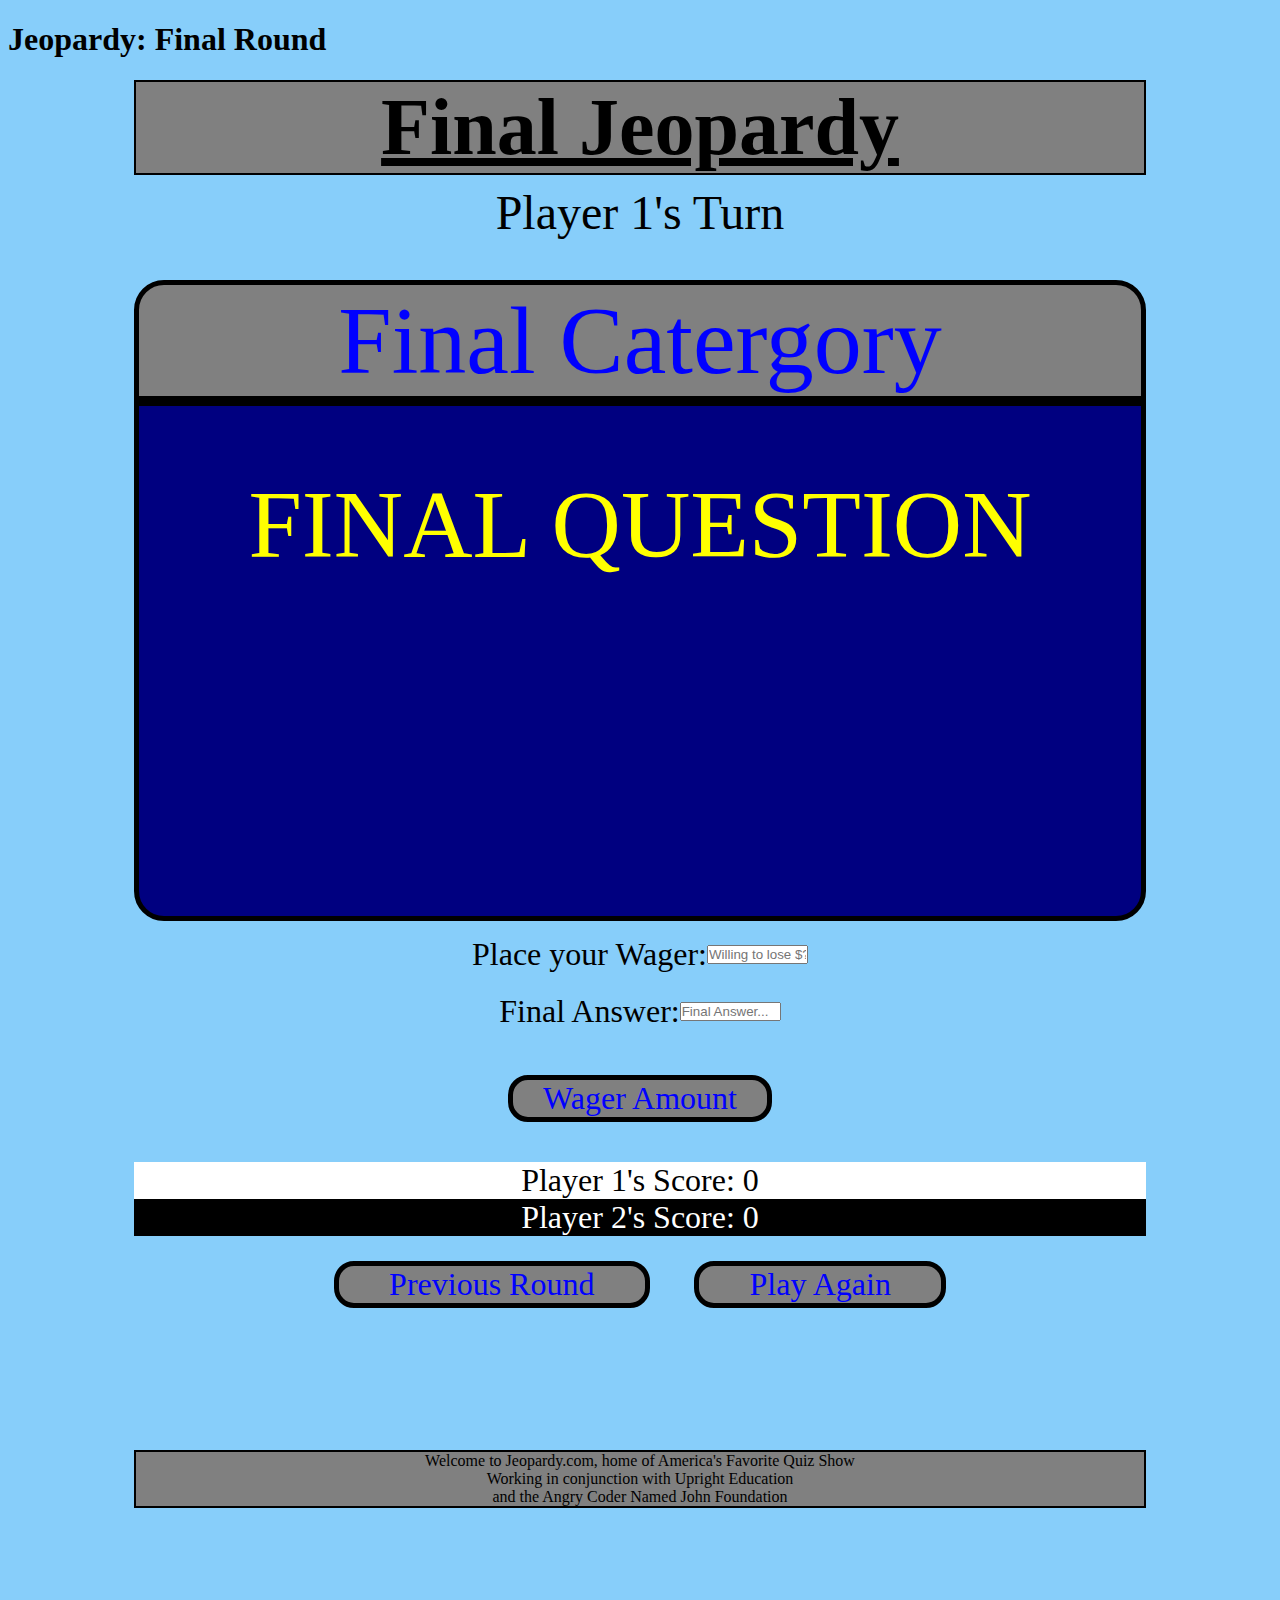
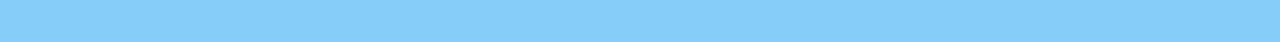
<file: final-jeopardy.html>
<!-- HTML Week 1 - Project -->
<!-- Jeopardy! Project -->
<!-- Final Round Page -->

<!DOCTYPE html>
<html lang="en">
  <head>
    <meta charset="UTF-8" />
    <meta http-equiv="X-UA-Compatible" content="IE=edge" />
    <meta name="viewport" content="width=device-width, initial-scale=1.0" />
    <title>Jeopardy: Final Round</title>
    <!-- Boot Strap reference link  "paste link into head of html" -->
    <link
      href="https://cdn.jsdelivr.net/npm/bootstrap@5.0.2/dist/css/bootstrap.min.css"
      rel="stylesheet"
      integrity="sha384-EVSTQN3/azprG1Anm3QDgpJLIm9Nao0Yz1ztcQTwFspd3yD65VohhpuuCOmLASjC"
      crossorigin="anonymous"
    />
    <link rel="stylesheet" href="index.css" />
    <!-- Linked to CSS -->
  </head>
  <body>
    <h1 class="text-center">Jeopardy: Final Round</h1>
    <!-- Do not change the script source. Allows import/export to work. -->
    <script src="./scripts/index.js" type="module"></script>
    <!-- I added the lines below here -->
    <div class="tub">
      <div class="box header">Final Jeopardy</div>
      <!--TODO This will need to change to say the current player's turn -->
      <div class="player">Player 1's Turn</div>
      <div class="finalJeopardy">
        <div class="box finalCatergory">Final Catergory</div>
        <div class="box points finalQuestion">FINAL QUESTION</div>
      </div>
      <div class="bet">
        <label>Place your Wager:</label>

        <input
          type="text"
          required
          minlength="1"
          maxlength="8"
          size="10"
          placeholder="Willing to lose $?"
        />
      </div>
      <div class="userInput">
        <label>Final Answer:</label>
        <input
          type="text"
          required
          minlength="1"
          maxlength="100"
          size="10"
          placeholder="Final Answer..."
        />
      </div>
      <div class="answers">
        <div class="answer">Wager Amount</div>
      </div>

      <div class="score">
        <!-- TODO This will need to update to reflect each Player's Score -->
        <div class="row">
          <div class="score1 col-lg-6">Player 1's Score: 0</div>
          <div class="score2 col-lg-6">Player 2's Score: 0</div>
        </div>
      </div>

      <!-- Next Round Buttons -->
      <div class="nextRound">
        <nav class="links">
          <a href="round-2.html" class="button">Previous Round</a>
          <a href="index.html" class="button">Play Again</a>
        </nav>
      </div>
      <div class="box footer">
        Welcome to Jeopardy.com, home of America's Favorite Quiz Show <br />
        Working in conjunction with Upright Education <br />
        and the Angry Coder Named John Foundation
      </div>
    </div>
    <!-- Bootstrap Javascript "last script to be accessed by website - LAST THING IN BODY OF HTML" -->
    <script
      src="https://cdn.jsdelivr.net/npm/bootstrap@5.0.2/dist/js/bootstrap.bundle.min.js"
      integrity="sha384-MrcW6ZMFYlzcLA8Nl+NtUVF0sA7MsXsP1UyJoMp4YLEuNSfAP+JcXn/tWtIaxVXM"
      crossorigin="anonymous"
    ></script>
    <!-- I added the lines above here -->
  </body>
</html>
</file>
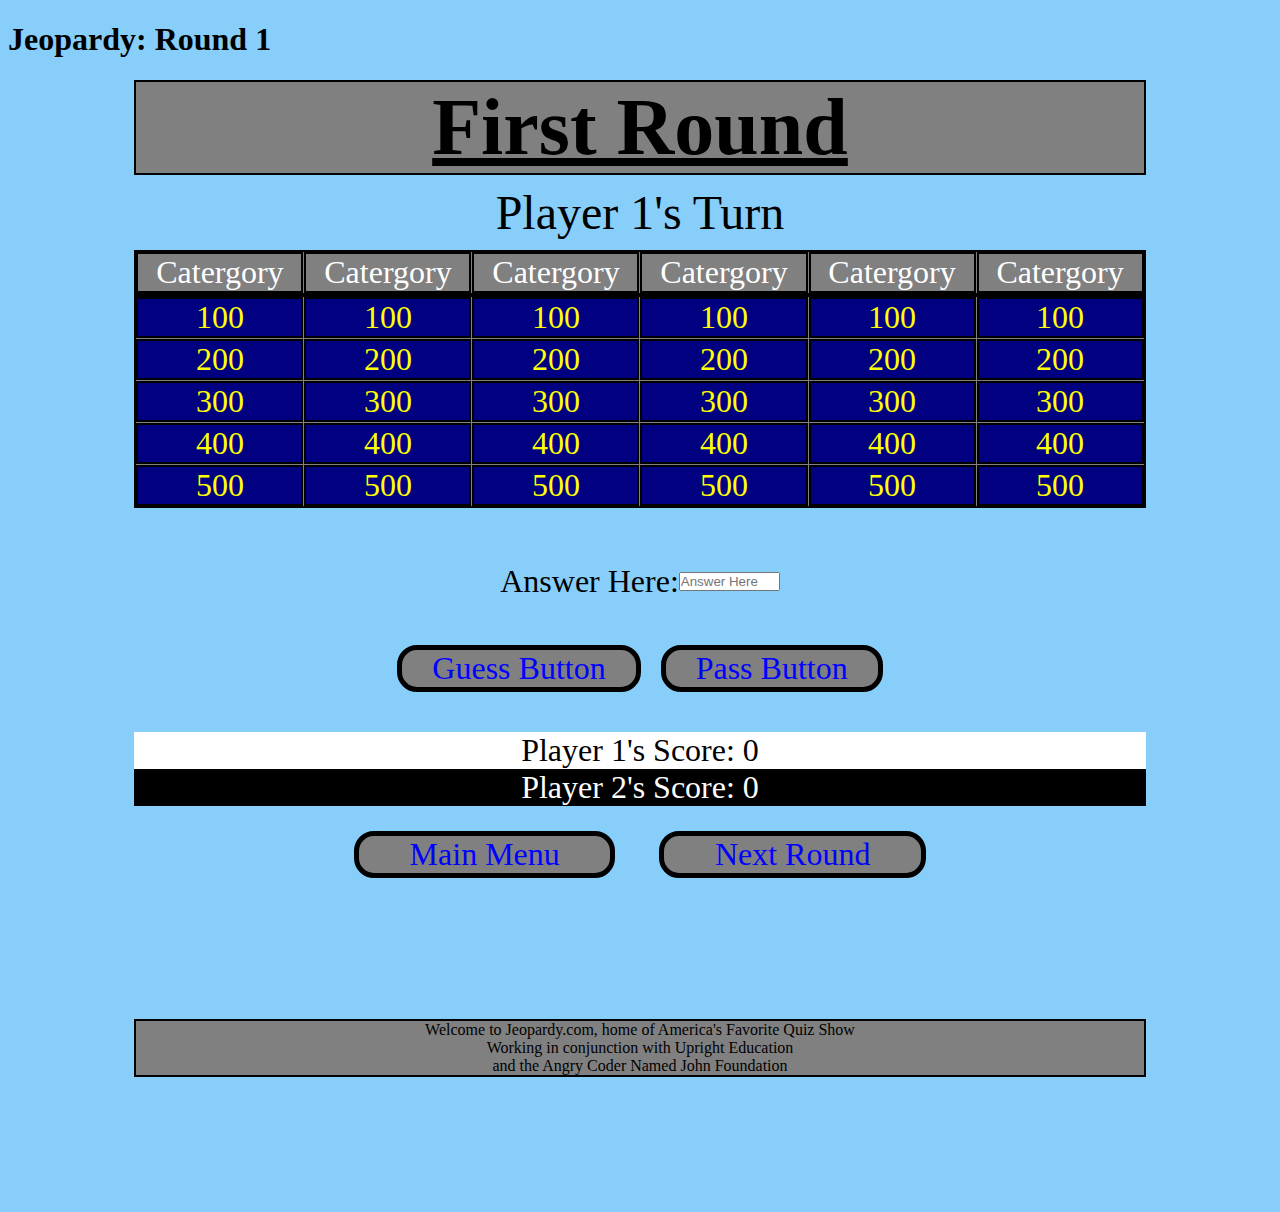
<file: round-1.html>
<!-- HTML Week 1 - Project -->
<!-- Jeopardy! Project -->
<!-- First Round Page -->

<!DOCTYPE html>
<html lang="en">
  <head>
    <meta charset="UTF-8" />
    <meta http-equiv="X-UA-Compatible" content="IE=edge" />
    <meta name="viewport" content="width=device-width, initial-scale=1.0" />
    <title>Jeopardy: Round 1</title>
    <!-- Boot Strap reference link  "paste link into head of html" -->
    <link
      href="https://cdn.jsdelivr.net/npm/bootstrap@5.0.2/dist/css/bootstrap.min.css"
      rel="stylesheet"
      integrity="sha384-EVSTQN3/azprG1Anm3QDgpJLIm9Nao0Yz1ztcQTwFspd3yD65VohhpuuCOmLASjC"
      crossorigin="anonymous"
    />
    <link rel="stylesheet" href="index.css" />
    <!-- Linked to CSS -->
  </head>
  <body>
    <h1 class="text-center">Jeopardy: Round 1</h1>
    <!-- Do not change the script source. Allows import/export to work. -->
    <script src="./scripts/index.js" type="module"></script>
    <!-- I added the lines below here -->
    <div class="tub">
      <div class="box header">First Round</div>
      <div class="player">Player 1's Turn</div>
      <!--TODO This will need to change to say the current player's turn -->
      <div class="jeopardyBoard">
        <div class="box catergory">
          <!-- Makes the row of Catergories -->
          <div class="box catergory1">Catergory</div>
          <div class="box catergory2">Catergory</div>
          <div class="box catergory3">Catergory</div>
          <div class="box catergory4">Catergory</div>
          <div class="box catergory5">Catergory</div>
          <div class="box catergory6">Catergory</div>
        </div>
        <div class="box question">
          <!-- Makes the Grid for the Questions -->
          <div class="box question1_1 points">100</div>
          <div class="box question1_2 points">100</div>
          <div class="box question1_3 points">100</div>
          <div class="box question1_4 points">100</div>
          <div class="box question1_5 points">100</div>
          <div class="box question1_6 points">100</div>
          <div class="box question2_1 points">200</div>
          <div class="box question2_2 points">200</div>
          <div class="box question2_3 points">200</div>
          <div class="box question2_4 points">200</div>
          <div class="box question2_5 points">200</div>
          <div class="box question2_6 points">200</div>
          <div class="box question3_1 points">300</div>
          <div class="box question3_2 points">300</div>
          <div class="box question3_3 points">300</div>
          <div class="box question3_4 points">300</div>
          <div class="box question3_5 points">300</div>
          <div class="box question3_6 points">300</div>
          <div class="box question4_1 points">400</div>
          <div class="box question4_2 points">400</div>
          <div class="box question4_3 points">400</div>
          <div class="box question4_4 points">400</div>
          <div class="box question4_5 points">400</div>
          <div class="box question4_6 points">400</div>
          <div class="box question5_1 points">500</div>
          <div class="box question5_2 points">500</div>
          <div class="box question5_3 points">500</div>
          <div class="box question5_4 points">500</div>
          <div class="box question5_5 points">500</div>
          <div class="box question5_6 points">500</div>
        </div>
      </div>

      <div class="userInput">
        <label>Answer Here:</label>
        <!-- This code allows the player to input an answer -->
        <input
          type="text"
          required
          minlength="1"
          maxlength="20"
          size="10"
          placeholder="Answer Here"
        />
      </div>

      <div class="answers">
        <!-- Selector Buttons -->
        <div class="answer">Guess Button</div>
        <div class="answer">Pass Button</div>
      </div>

      <div class="score">
        <!--TODO This will need to update to reflect each Player's Score -->
        <div class="row">
          <div class="score1 col-lg-6">Player 1's Score: 0</div>
          <div class="score2 col-lg-6">Player 2's Score: 0</div>
        </div>
      </div>

      <!-- Next Round Buttons -->
      <div class="nextRound">
        <nav class="links justify-content-center">
          <a href="index.html" class="button">Main Menu</a>
          <a href="round-2.html" class="button">Next Round</a>
        </nav>
      </div>
      <div class="box footer">
        Welcome to Jeopardy.com, home of America's Favorite Quiz Show <br />
        Working in conjunction with Upright Education <br />
        and the Angry Coder Named John Foundation
      </div>
    </div>
    <!-- Bootstrap Javascript "last script to be accessed by website - LAST THING IN BODY OF HTML" -->
    <script
      src="https://cdn.jsdelivr.net/npm/bootstrap@5.0.2/dist/js/bootstrap.bundle.min.js"
      integrity="sha384-MrcW6ZMFYlzcLA8Nl+NtUVF0sA7MsXsP1UyJoMp4YLEuNSfAP+JcXn/tWtIaxVXM"
      crossorigin="anonymous"
    ></script>
    <!-- I added the lines above here -->
  </body>
</html>
</file>
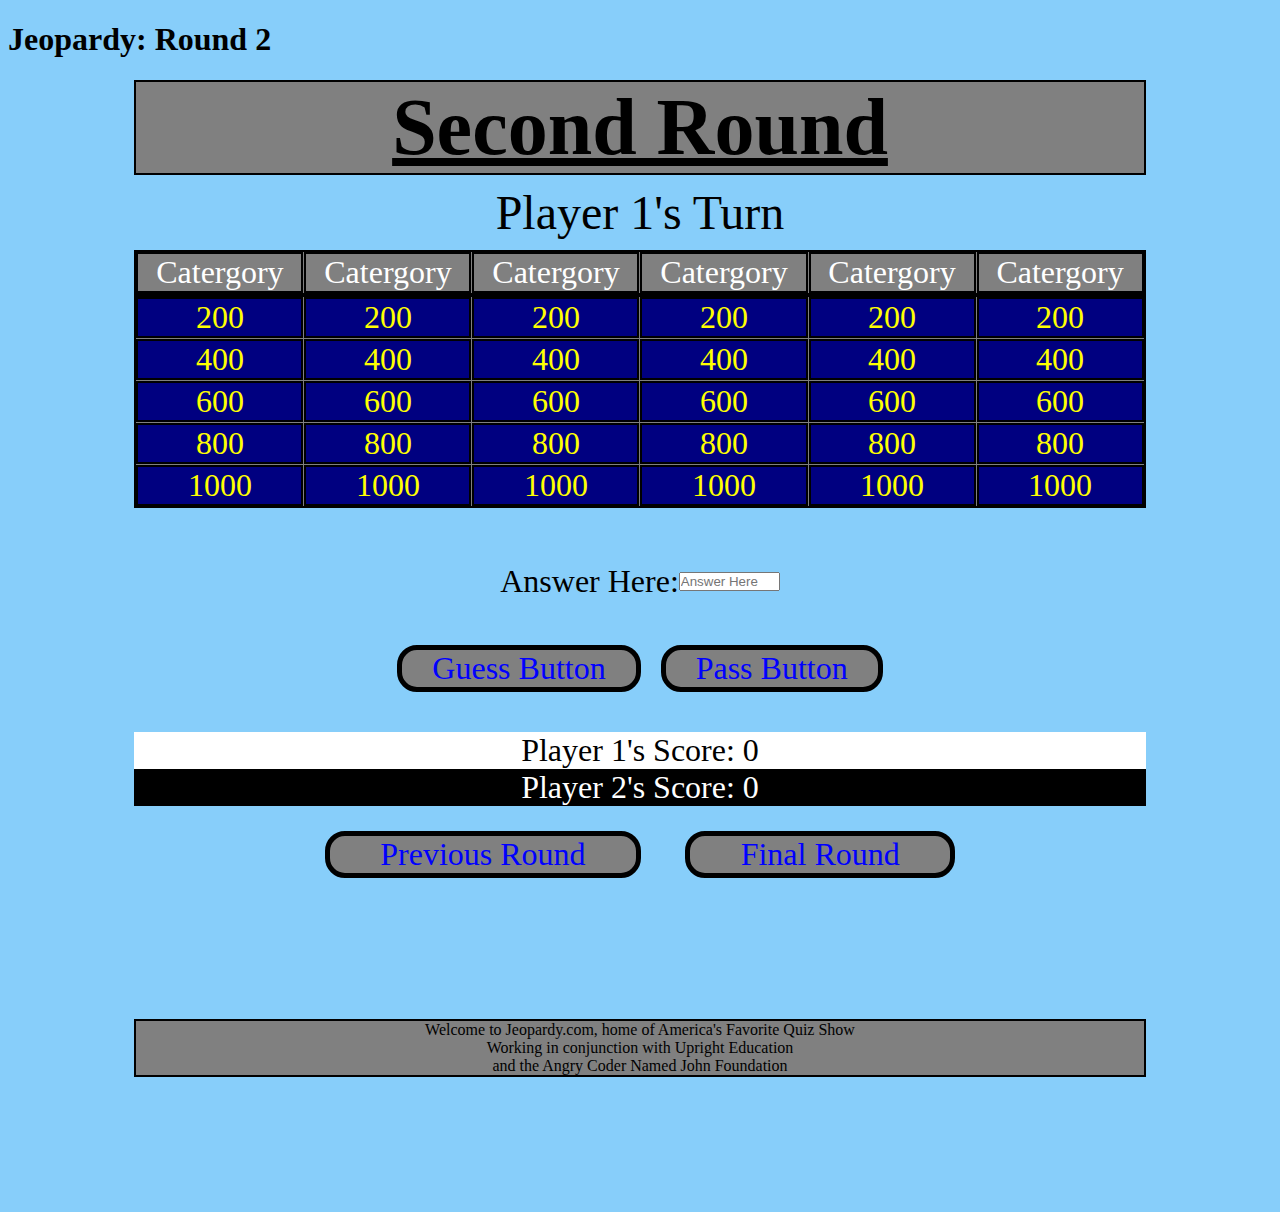
<file: round-2.html>
<!-- HTML Week 1 - Project -->
<!-- Jeopardy! Project -->
<!-- Second Round Page -->

<!DOCTYPE html>
<html lang="en">
  <head>
    <meta charset="UTF-8" />
    <meta http-equiv="X-UA-Compatible" content="IE=edge" />
    <meta name="viewport" content="width=device-width, initial-scale=1.0" />
    <title>Jeopardy: Round 2</title>
    <!-- Boot Strap reference link  "paste link into head of html" -->
    <link
      href="https://cdn.jsdelivr.net/npm/bootstrap@5.0.2/dist/css/bootstrap.min.css"
      rel="stylesheet"
      integrity="sha384-EVSTQN3/azprG1Anm3QDgpJLIm9Nao0Yz1ztcQTwFspd3yD65VohhpuuCOmLASjC"
      crossorigin="anonymous"
    />
    <link rel="stylesheet" href="index.css" />
    <!-- Linked to CSS -->
  </head>
  <body>
    <h1 class="text-center">Jeopardy: Round 2</h1>
    <!-- Do not change the script source. Allows import/export to work. -->
    <script src="./scripts/index.js" type="module"></script>
    <!-- I added the lines below here -->
    <div class="tub">
      <div class="box header">Second Round</div>
      <div class="player">Player 1's Turn</div>
      <!--TODO This will need to change to say the current player's turn -->
      <div class="jeopardyBoard">
        <div class="box catergory">
          <!-- Makes the row of Catergories -->
          <div class="box catergory1">Catergory</div>
          <div class="box catergory2">Catergory</div>
          <div class="box catergory3">Catergory</div>
          <div class="box catergory4">Catergory</div>
          <div class="box catergory5">Catergory</div>
          <div class="box catergory6">Catergory</div>
        </div>
        <div class="box question">
          <!-- Makes the Grid for the Questions -->
          <div class="box question1_1 points">200</div>
          <div class="box question1_2 points">200</div>
          <div class="box question1_3 points">200</div>
          <div class="box question1_4 points">200</div>
          <div class="box question1_5 points">200</div>
          <div class="box question1_6 points">200</div>
          <div class="box question2_1 points">400</div>
          <div class="box question2_2 points">400</div>
          <div class="box question2_3 points">400</div>
          <div class="box question2_4 points">400</div>
          <div class="box question2_5 points">400</div>
          <div class="box question2_6 points">400</div>
          <div class="box question3_1 points">600</div>
          <div class="box question3_2 points">600</div>
          <div class="box question3_3 points">600</div>
          <div class="box question3_4 points">600</div>
          <div class="box question3_5 points">600</div>
          <div class="box question3_6 points">600</div>
          <div class="box question4_1 points">800</div>
          <div class="box question4_2 points">800</div>
          <div class="box question4_3 points">800</div>
          <div class="box question4_4 points">800</div>
          <div class="box question4_5 points">800</div>
          <div class="box question4_6 points">800</div>
          <div class="box question5_1 points">1000</div>
          <div class="box question5_2 points">1000</div>
          <div class="box question5_3 points">1000</div>
          <div class="box question5_4 points">1000</div>
          <div class="box question5_5 points">1000</div>
          <div class="box question5_6 points">1000</div>
        </div>
      </div>
      <div class="userInput">
        <label>Answer Here:</label>
        <!-- This code allows the player to input an answer -->
        <input
          type="text"
          required
          minlength="1"
          maxlength="20"
          size="10"
          placeholder="Answer Here"
        />
      </div>

      <div class="answers">
        <!-- Selector Buttons -->
        <div class="answer">Guess Button</div>
        <div class="answer">Pass Button</div>
      </div>

      <div class="score">
        <!-- TODO This will need to update to reflect each Player's Score -->
        <div class="row">
          <div class="score1 col-lg-6">Player 1's Score: 0</div>
          <div class="score2 col-lg-6">Player 2's Score: 0</div>
        </div>
      </div>

      <!-- Next Round Buttons -->
      <div class="nextRound">
        <nav class="links">
          <a href="round-1.html" class="button">Previous Round</a>
          <a href="final-jeopardy.html" class="button">Final Round</a>
        </nav>
      </div>
      <div class="box footer">
        Welcome to Jeopardy.com, home of America's Favorite Quiz Show <br />
        Working in conjunction with Upright Education <br />
        and the Angry Coder Named John Foundation
      </div>
    </div>
    <!-- Bootstrap Javascript "last script to be accessed by website - LAST THING IN BODY OF HTML" -->
    <script
      src="https://cdn.jsdelivr.net/npm/bootstrap@5.0.2/dist/js/bootstrap.bundle.min.js"
      integrity="sha384-MrcW6ZMFYlzcLA8Nl+NtUVF0sA7MsXsP1UyJoMp4YLEuNSfAP+JcXn/tWtIaxVXM"
      crossorigin="anonymous"
    ></script>
    <!-- I added the lines above here -->
  </body>
</html>
</file>
<file: index.css>
/* CSS Week 1 - Project */
/* Jeopardy! Project  */

/*! This sheet imports the other style sheets into HTML*/

/* Setup CSS Provides the baseline Website Parameters and is home to the Variable Color Chart  */
@import "setup.css";

/* Identifies all of the classes used in HTML  */
@import "styles.css";

/* Organizes the classes into a Grid Pattern elaborates on style  */
@import "grid.css";

/* Controls the Website parameters as the Screen Size changes  */
@import "size-matters-not.css";

/* this is the only CSS imported into index.html */
/* this is the only CSS imported into round-1.html */
/* this is the only CSS imported into round-1.html */
/* this is the only CSS imported into final-jeopardy.html */
</file>
